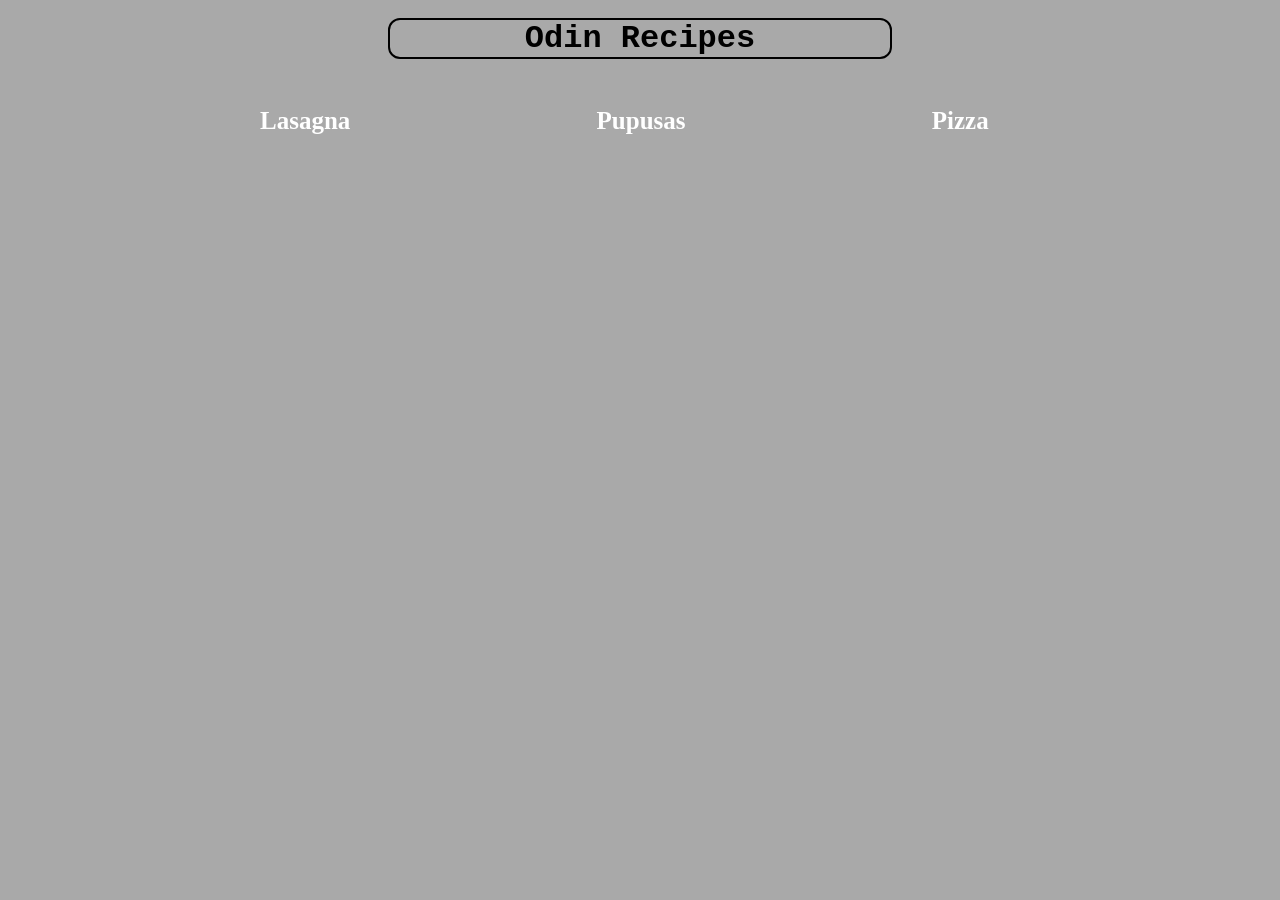
<file: index.html>
<!doctype html>
<html lang="en">
	<head>
		<meta charset="UTF-8" />
		<meta name="viewport" content="width=device-width, initial-scale=1.0" />
		<title>Odin Recipes</title>
		<link rel="stylesheet" href="../styles/main.css" />
	</head>
	<body>
		<h1 id="title-recipes">Odin Recipes</h1>
		<ul class="list">
			<li class="item-list"><a href="./recipes/lasagna.html">Lasagna</a></li>
			<li class="item-list"><a href="./recipes/pupusas.html">Pupusas</a></li>
			<li class="item-list"><a href="./recipes/pizza.html">Pizza</a></li>
		</ul>
	</body>
</html>
</file>
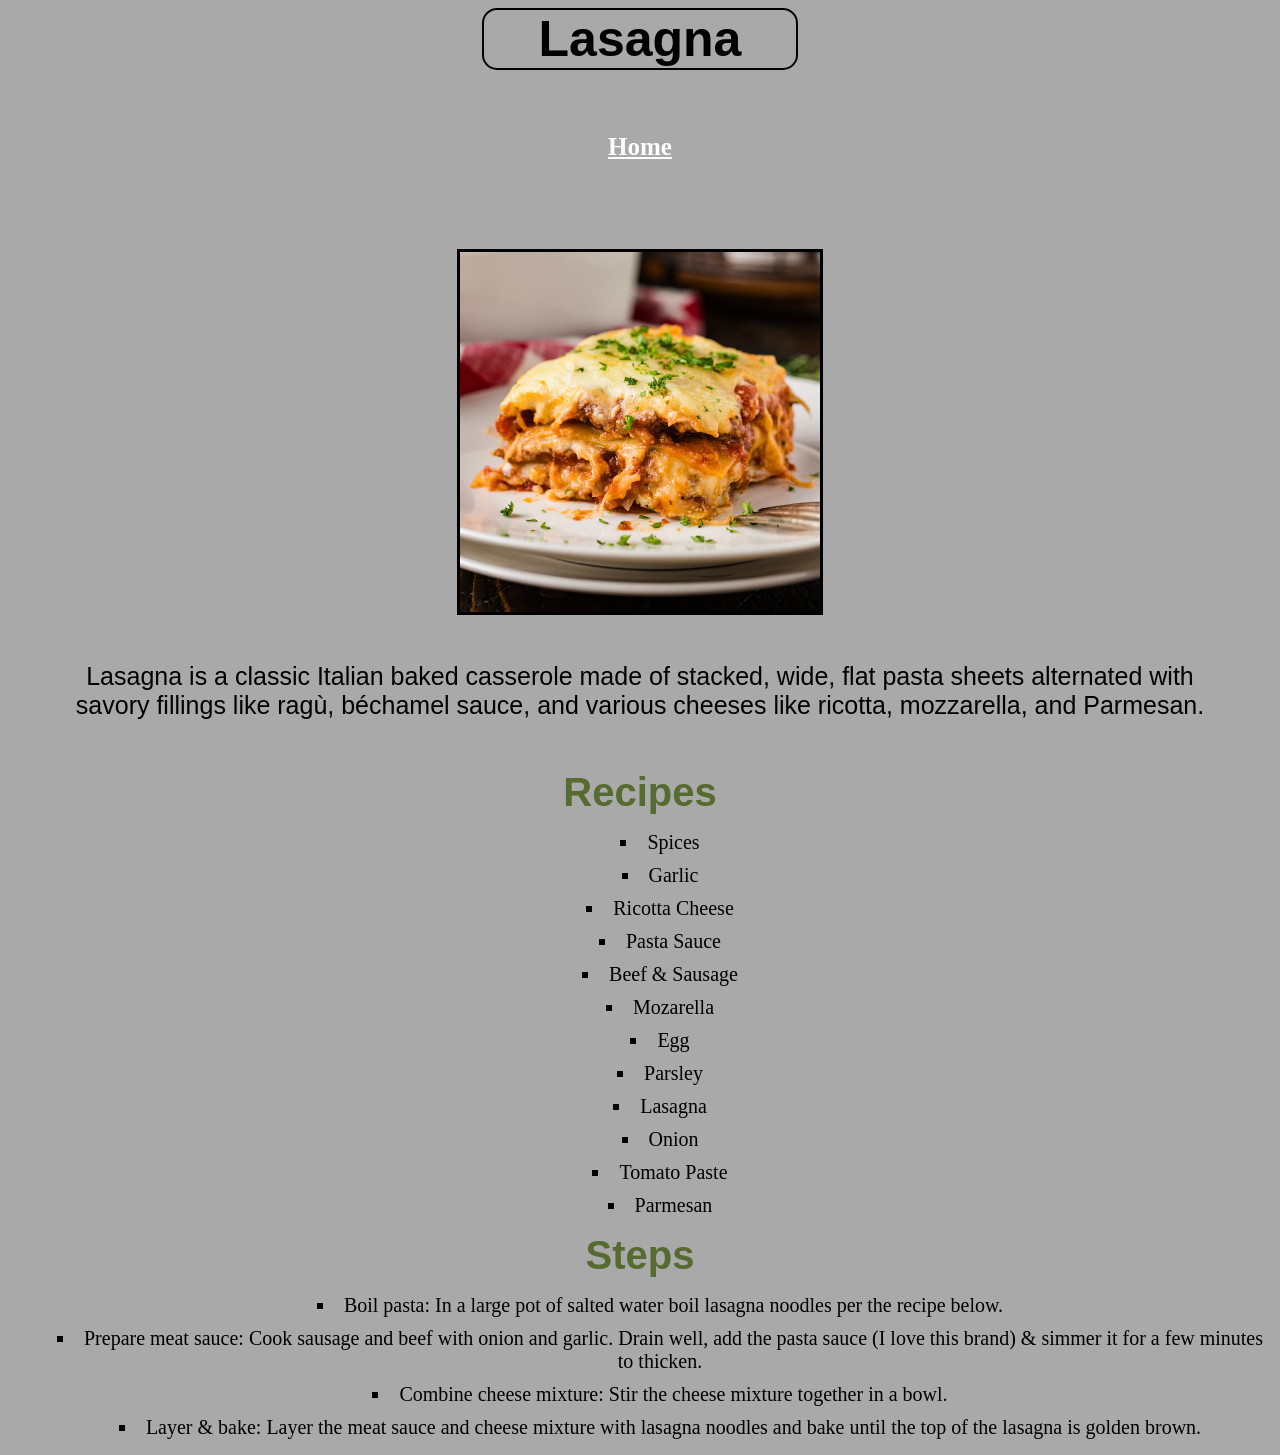
<file: recipes/lasagna.html>
<!doctype html>
<html lang="en">
	<head>
		<meta charset="UTF-8" />
		<meta name="viewport" content="width= , initial-scale=1.0" />
		<title>Lasagna</title>
		<link rel="stylesheet" href="../../styles/lasagna.css">
	</head>
	<body>
		<h1 id="main-title" class="title">Lasagna</h1>
		<a href="./../index.html">Home</a>
		<br />
		<img
			src="./../images/Italian-Lasagna-RCSQ.jpg"
			alt="lasagna.jpg"
			width="360"
			height="360"
		/>
		<p>
			Lasagna is a classic Italian baked casserole made of stacked, wide, flat
			pasta sheets alternated with savory fillings like ragù, béchamel sauce,
			and various cheeses like ricotta, mozzarella, and Parmesan.
		</p>
		<h2 class="title">Recipes</h2>
		<ul class="list">
			<li class="item">Spices</li>
			<li class="item">Garlic</li>
			<li class="item">Ricotta Cheese</li>
			<li class="item">Pasta Sauce</li>
			<li class="item">Beef & Sausage</li>
			<li class="item">Mozarella</li>
			<li class="item">Egg</li>
			<li class="item">Parsley</li>
			<li class="item">Lasagna</li>
			<li class="item">Onion</li>
			<li class="item">Tomato Paste</li>
			<li class="item">Parmesan</li>
		</ul>
		<h2 class="title">Steps</h2>
		<ol class="list">
			<li class="item">
				Boil pasta: In a large pot of salted water boil lasagna noodles per the
				recipe below.
			</li>
			<li class="item">
				Prepare meat sauce: Cook sausage and beef with onion and garlic. Drain
				well, add the pasta sauce (I love this brand) & simmer it for a few
				minutes to thicken.
			</li>
			<li class="item">
				Combine cheese mixture: Stir the cheese mixture together in a bowl.
			</li>
			<li class="item">
				Layer & bake: Layer the meat sauce and cheese mixture with lasagna
				noodles and bake until the top of the lasagna is golden brown.
			</li>
		</ol>
	</body>
</html>
</file>
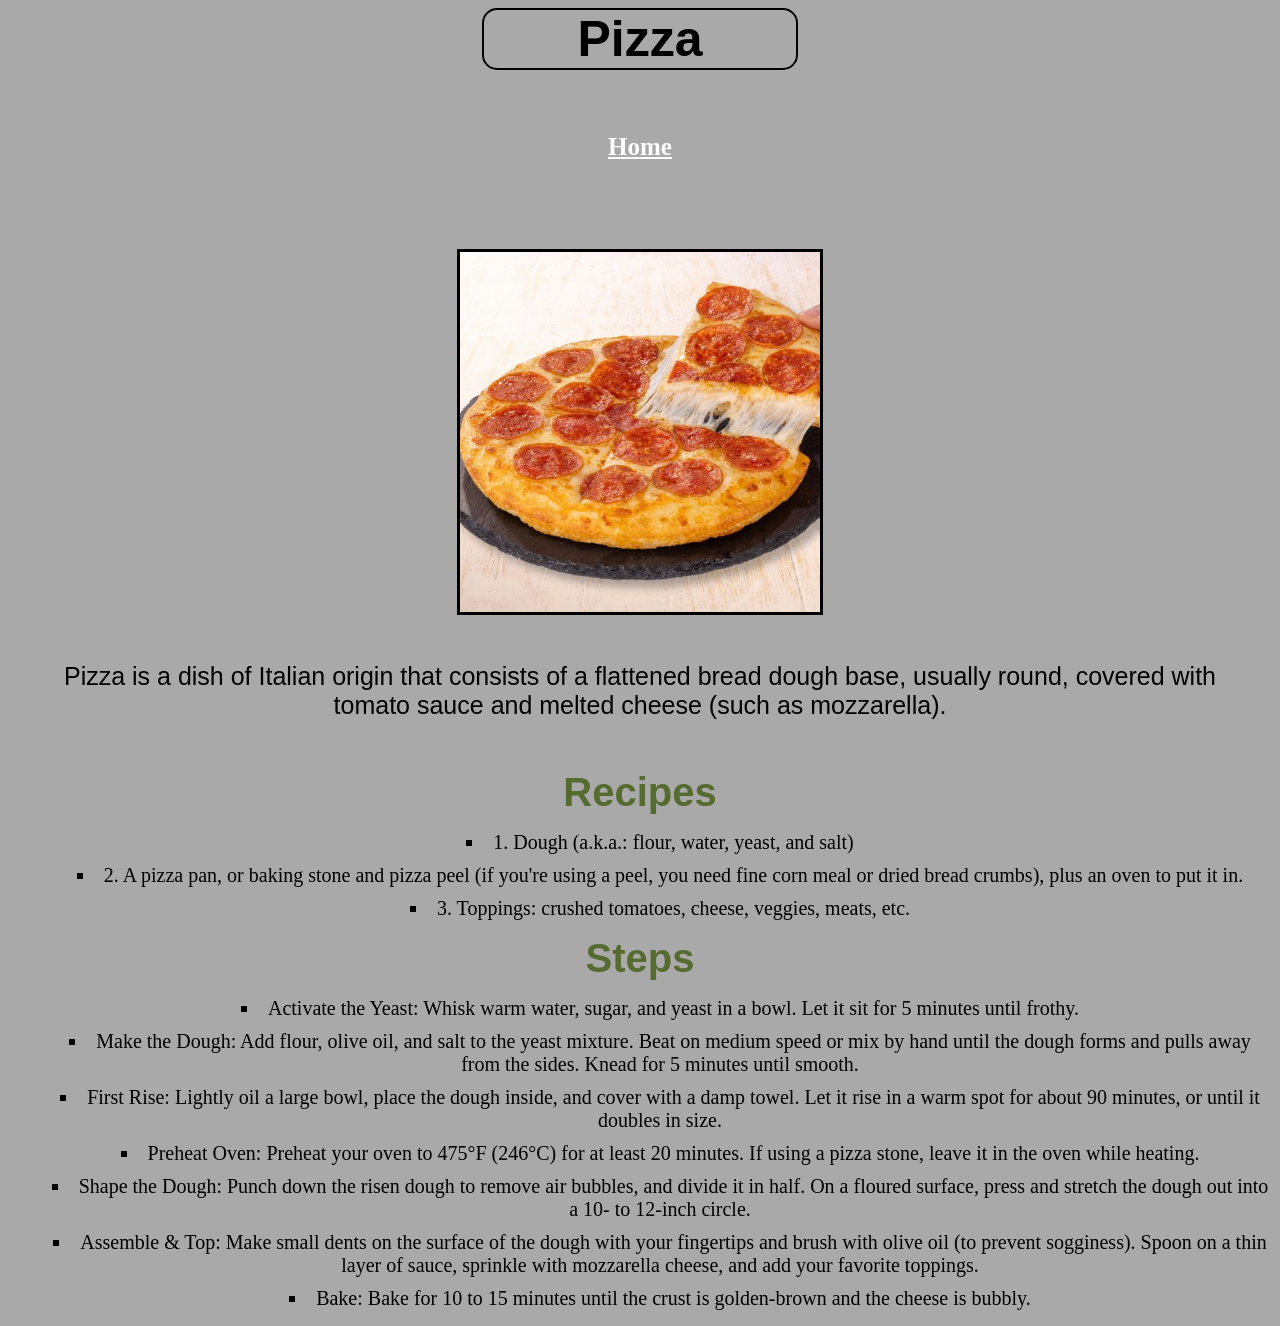
<file: recipes/pizza.html>
<!doctype html>
<html lang="en">
	<head>
		<meta charset="UTF-8" />
		<meta name="viewport" content="width= , initial-scale=1.0" />
		<title>Lasagna</title>
		<link rel="stylesheet" href="../../styles/pizza.css">
	</head>
	<body>
		<h1 id="main-title" class="title">Pizza</h1>
		<a href="./../index.html">Home</a>
		<br />
		<img
			src="./../images/1_18-06-2025-15-35_MD.jpg"
			alt="lasagna.jpg"
			width="360"
			height="360"
		/>
		<p>
			Pizza is a dish of Italian origin that consists of a flattened bread dough
			base, usually round, covered with tomato sauce and melted cheese (such as
			mozzarella).
		</p>
		<h2 class="title">Recipes</h2>
		<ul class="list">
			<li class="item">1. Dough (a.k.a.: flour, water, yeast, and salt)</li>
			<li class="item">
				2. A pizza pan, or baking stone and pizza peel (if you're using a peel,
				you need fine corn meal or dried bread crumbs), plus an oven to put it
				in.
			</li>
			<li class="item">3. Toppings: crushed tomatoes, cheese, veggies, meats, etc.</li>
		</ul>
		<h2 class="title">Steps</h2>
		<ol class="list">
			<li class="item">
				Activate the Yeast: Whisk warm water, sugar, and yeast in a bowl. Let it
				sit for 5 minutes until frothy.
			</li>
			<li class="item">
				Make the Dough: Add flour, olive oil, and salt to the yeast mixture.
				Beat on medium speed or mix by hand until the dough forms and pulls away
				from the sides. Knead for 5 minutes until smooth.
			</li>
			<li class="item">
				First Rise: Lightly oil a large bowl, place the dough inside, and cover
				with a damp towel. Let it rise in a warm spot for about 90 minutes, or
				until it doubles in size.
			</li>
			<li class="item">
				Preheat Oven: Preheat your oven to 475°F (246°C) for at least 20
				minutes. If using a pizza stone, leave it in the oven while heating.
			</li>
			<li class="item">
				Shape the Dough: Punch down the risen dough to remove air bubbles, and
				divide it in half. On a floured surface, press and stretch the dough out
				into a 10- to 12-inch circle.
			</li>
			<li class="item">
				Assemble & Top: Make small dents on the surface of the dough with your
				fingertips and brush with olive oil (to prevent sogginess). Spoon on a
				thin layer of sauce, sprinkle with mozzarella cheese, and add your
				favorite toppings.
			</li>
			<li class="item">
				Bake: Bake for 10 to 15 minutes until the crust is golden-brown and the
				cheese is bubbly.
			</li>
		</ol>
	</body>
</html>
</file>
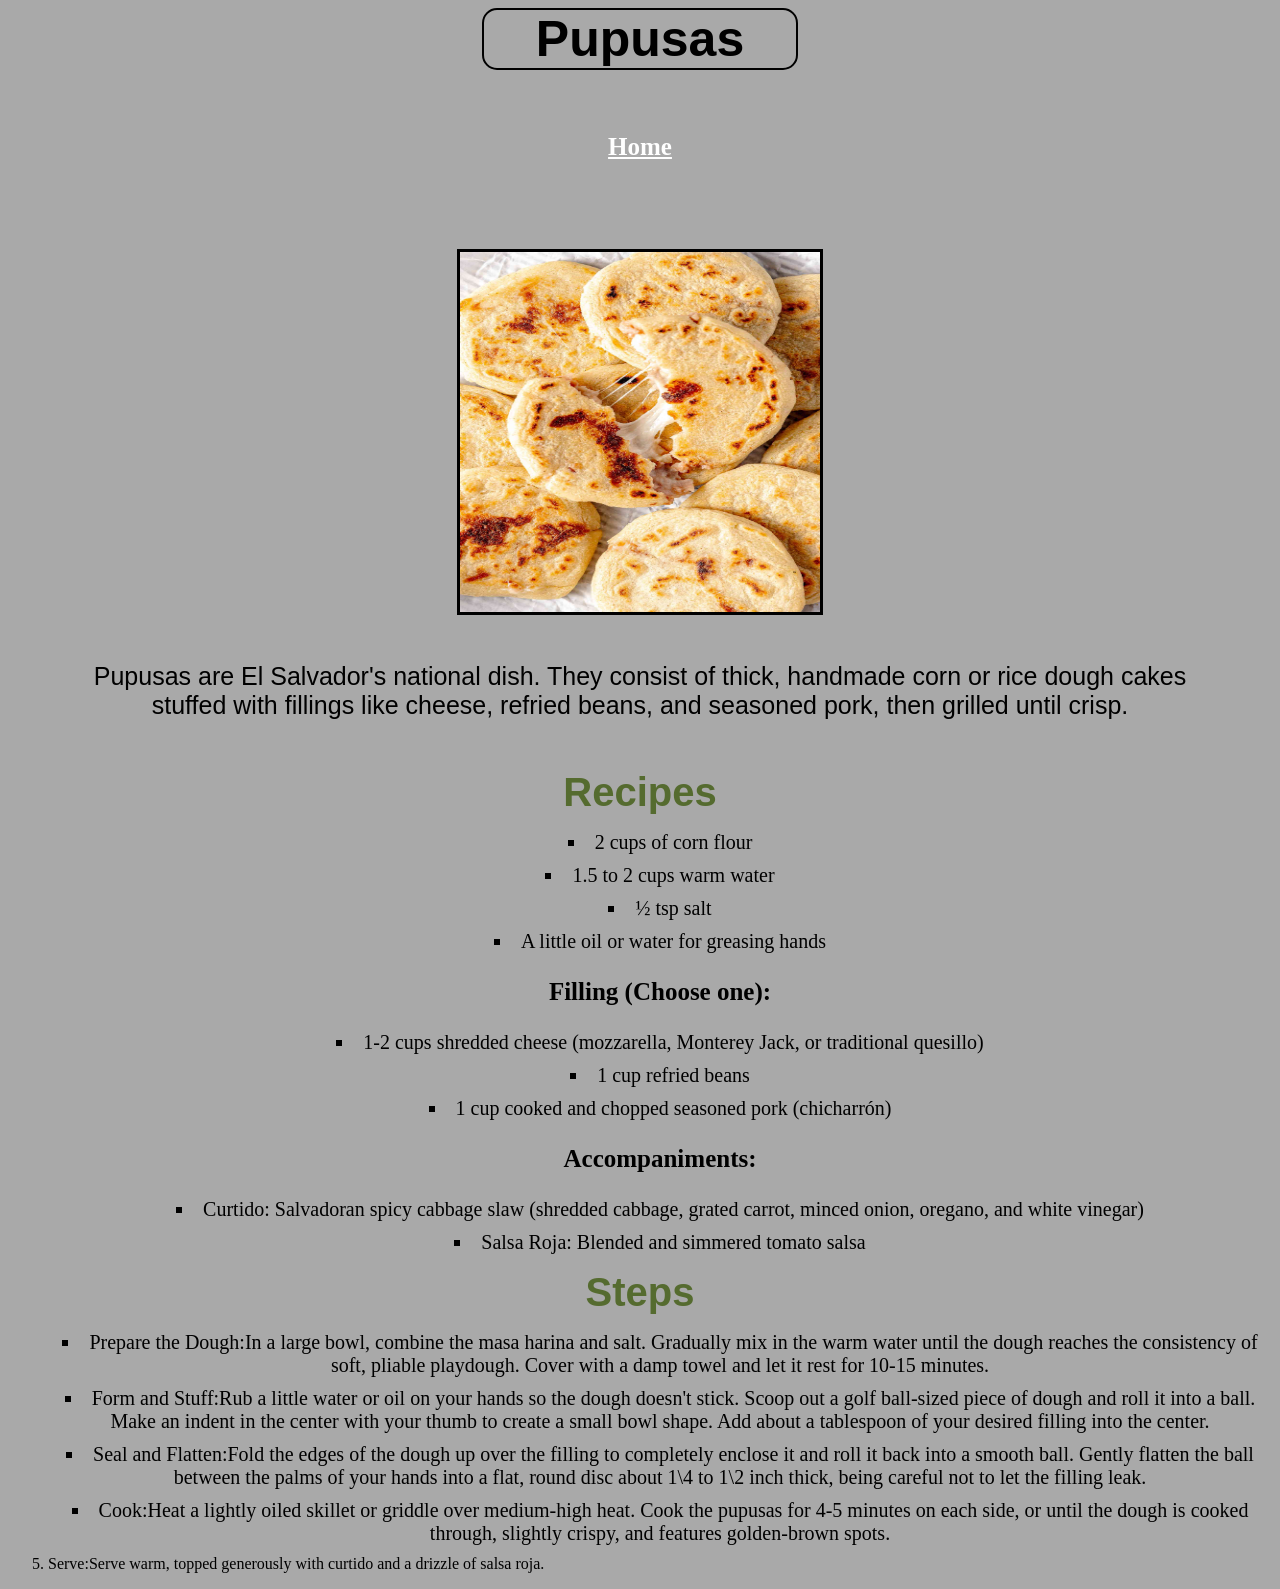
<file: recipes/pupusas.html>
<!doctype html>
<html lang="en">
	<head>
		<meta charset="UTF-8" />
		<meta name="viewport" content="width= , initial-scale=1.0" />
		<title>Pupusas</title>
		<link rel="stylesheet" href="../../styles/pupusas.css">
	</head>
	<body>
		<h1 id="main-title" class="title">Pupusas</h1>
		<a href="./../index.html">Home</a>
		<br />
		<img
			src="./../images/Simply-Recipes-Pupusas-LEAD-1-d916697aff0b4a08857fd8e4393756cd.jpg"
			alt="lasagna.jpg"
			width="360"
			height="360"
		/>
		<p>
			Pupusas are El Salvador's national dish. They consist of thick, handmade
			corn or rice dough cakes stuffed with fillings like cheese, refried beans,
			and seasoned pork, then grilled until crisp.
		</p>
		<h2 class="title">Recipes</h2>
		<ul class="list">
			<li class="item">2 cups of corn flour</li>
			<li class="item">1.5 to 2 cups warm water</li>
			<li class="item">½ tsp salt</li>
			<li class="item">A little oil or water for greasing hands</li>
			<h3>Filling (Choose one):</h3>
			<li class="item">
				1-2 cups shredded cheese (mozzarella, Monterey Jack, or traditional
				quesillo)
			</li>
			<li class="item">1 cup refried beans</li>
			<li class="item">1 cup cooked and chopped seasoned pork (chicharrón)</li>
			<h3>Accompaniments:</h3>
			<li class="item">
				Curtido: Salvadoran spicy cabbage slaw (shredded cabbage, grated carrot,
				minced onion, oregano, and white vinegar)
			</li>
			<li class="item">Salsa Roja: Blended and simmered tomato salsa</li>
		</ul>
		<h2 class="title">Steps</h2>
		<ol class="list">
			<li class="item">
				Prepare the Dough:In a large bowl, combine the masa harina and salt.
				Gradually mix in the warm water until the dough reaches the consistency
				of soft, pliable playdough. Cover with a damp towel and let it rest for
				10-15 minutes.
			</li>
			<li class="item">
				Form and Stuff:Rub a little water or oil on your hands so the dough
				doesn't stick. Scoop out a golf ball-sized piece of dough and roll it
				into a ball. Make an indent in the center with your thumb to create a
				small bowl shape. Add about a tablespoon of your desired filling into
				the center.
			</li>
			<li class="item">
				Seal and Flatten:Fold the edges of the dough up over the filling to
				completely enclose it and roll it back into a smooth ball. Gently
				flatten the ball between the palms of your hands into a flat, round disc
				about 1\4 to 1\2 inch thick, being careful not
				to let the filling leak.
			</li>
			<li class="item">
				Cook:Heat a lightly oiled skillet or griddle over medium-high heat.
				Cook the pupusas for 4-5 minutes on each side, or until the dough is
				cooked through, slightly crispy, and features golden-brown spots.
			</li>
      <li>Serve:Serve warm, topped generously with curtido and a drizzle of salsa roja.</li>
		</ol>
	</body>
</html>
</file>
<file: styles/main.css>
*{
  box-sizing: border-box;
}

body{
  background-color: darkgrey;
}

#title-recipes{
  width: 500px;
  margin: 20px auto 30px auto;
  text-align: center;
  font-family: 'Courier New', Courier, monospace;
  font-weight: bolder;
  outline: black 2px solid;
  border-radius: 10px;
}

.list{
  width: 1000px;
  margin: auto;
  list-style-type: none;
  font-size: 25px;
  padding: 0;
}

.list .item-list{
  display: inline-block;
  margin: 20px 12%;
}

.item-list a {
  color: white;
  font-weight: bolder;
  text-decoration: none;
}
</file>
<file: styles/lasagna.css>
*{
  box-sizing: border-box;
}

body{
  background-color: darkgrey;
}

body a{
  display: block;
  text-align: center;
  color: white;
  font-weight: 800;
  font-size: 25px;
  margin: 5% 35%;
}

body img{
  display: block;
  margin: 10px auto;
  outline: black 3px solid;
}

body p{
  font-size: 25px;
  text-align: center;
  margin: 50px;
  font-family: 'Franklin Gothic Medium', 'Arial Narrow', Arial, sans-serif;
}

#main-title{
  width: 25%;
  font-size: 50px;
  border: black 2px solid;
  border-radius: 15px;
  color: black;
}

.title{
  margin: 0px auto;
  text-align: center;
  font-size: 40px;
  font-family: 'Trebuchet MS', 'Lucida Sans Unicode', 'Lucida Grande', 'Lucida Sans', Arial, sans-serif;
  color: darkolivegreen;
}

.list .item{
  list-style: square;
  font-size: 20px;
  text-align: center;
  list-style-position: inside;
  margin: 10px auto;
}
</file>
<file: styles/pizza.css>
*{
  box-sizing: border-box;
}

body{
  background-color: darkgrey;
}

body a{
  display: block;
  text-align: center;
  color: white;
  font-weight: 800;
  font-size: 25px;
  margin: 5% 35%;
}

body img{
  display: block;
  margin: 10px auto;
  outline: black 3px solid;
}

body p{
  font-size: 25px;
  text-align: center;
  margin: 50px;
  font-family: 'Franklin Gothic Medium', 'Arial Narrow', Arial, sans-serif;
}

#main-title{
  width: 25%;
  font-size: 50px;
  border: black 2px solid;
  border-radius: 15px;
  color: black;
}

.title{
  margin: 0px auto;
  text-align: center;
  font-size: 40px;
  font-family: 'Trebuchet MS', 'Lucida Sans Unicode', 'Lucida Grande', 'Lucida Sans', Arial, sans-serif;
  color: darkolivegreen;
}

.list .item{
  list-style: square;
  font-size: 20px;
  text-align: center;
  list-style-position: inside;
  margin: 10px auto;
}

.list h3{
  text-align: center;
  font-size: 25px;
}
</file>
<file: styles/pupusas.css>
*{
  box-sizing: border-box;
}

body{
  background-color: darkgrey;
}

body a{
  display: block;
  text-align: center;
  color: white;
  font-weight: 800;
  font-size: 25px;
  margin: 5% 35%;
}

body img{
  display: block;
  margin: 10px auto;
  outline: black 3px solid;
}

body p{
  font-size: 25px;
  text-align: center;
  margin: 50px;
  font-family: 'Franklin Gothic Medium', 'Arial Narrow', Arial, sans-serif;
}

#main-title{
  width: 25%;
  font-size: 50px;
  border: black 2px solid;
  border-radius: 15px;
  color: black;
}

.title{
  margin: 0px auto;
  text-align: center;
  font-size: 40px;
  font-family: 'Trebuchet MS', 'Lucida Sans Unicode', 'Lucida Grande', 'Lucida Sans', Arial, sans-serif;
  color: darkolivegreen;
}

.list .item{
  list-style: square;
  font-size: 20px;
  text-align: center;
  list-style-position: inside;
  margin: 10px auto;
}

.list h3{
  text-align: center;
  font-size: 25px;
}
</file>
